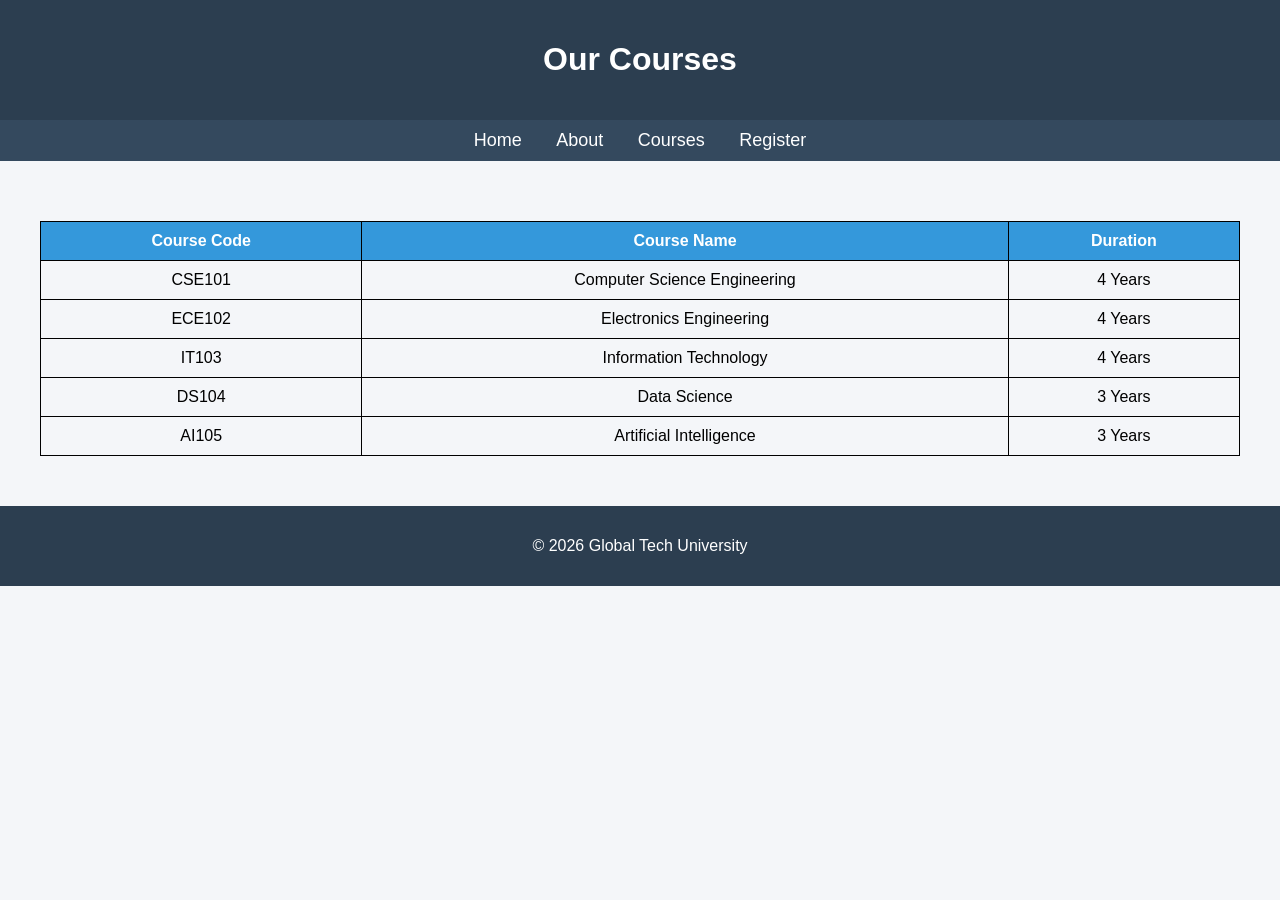
<file: courses.html>
<!DOCTYPE html>
<html>
<head>
<title>Courses</title>
<link rel="stylesheet" href="style.css">
</head>

<body>

<header>
<h1>Our Courses</h1>
</header>

<nav>
<a href="index.html">Home</a>
<a href="about.html">About</a>
<a href="courses.html">Courses</a>
<a href="register.html">Register</a>
</nav>

<div class="container">

<table>

<tr>
<th>Course Code</th>
<th>Course Name</th>
<th>Duration</th>
</tr>

<tr>
<td>CSE101</td>
<td>Computer Science Engineering</td>
<td>4 Years</td>
</tr>

<tr>
<td>ECE102</td>
<td>Electronics Engineering</td>
<td>4 Years</td>
</tr>

<tr>
<td>IT103</td>
<td>Information Technology</td>
<td>4 Years</td>
</tr>

<tr>
<td>DS104</td>
<td>Data Science</td>
<td>3 Years</td>
</tr>

<tr>
<td>AI105</td>
<td>Artificial Intelligence</td>
<td>3 Years</td>
</tr>

</table>

</div>

<footer>
<p>© 2026 Global Tech University</p>
</footer>

</body>
</html>
</file>
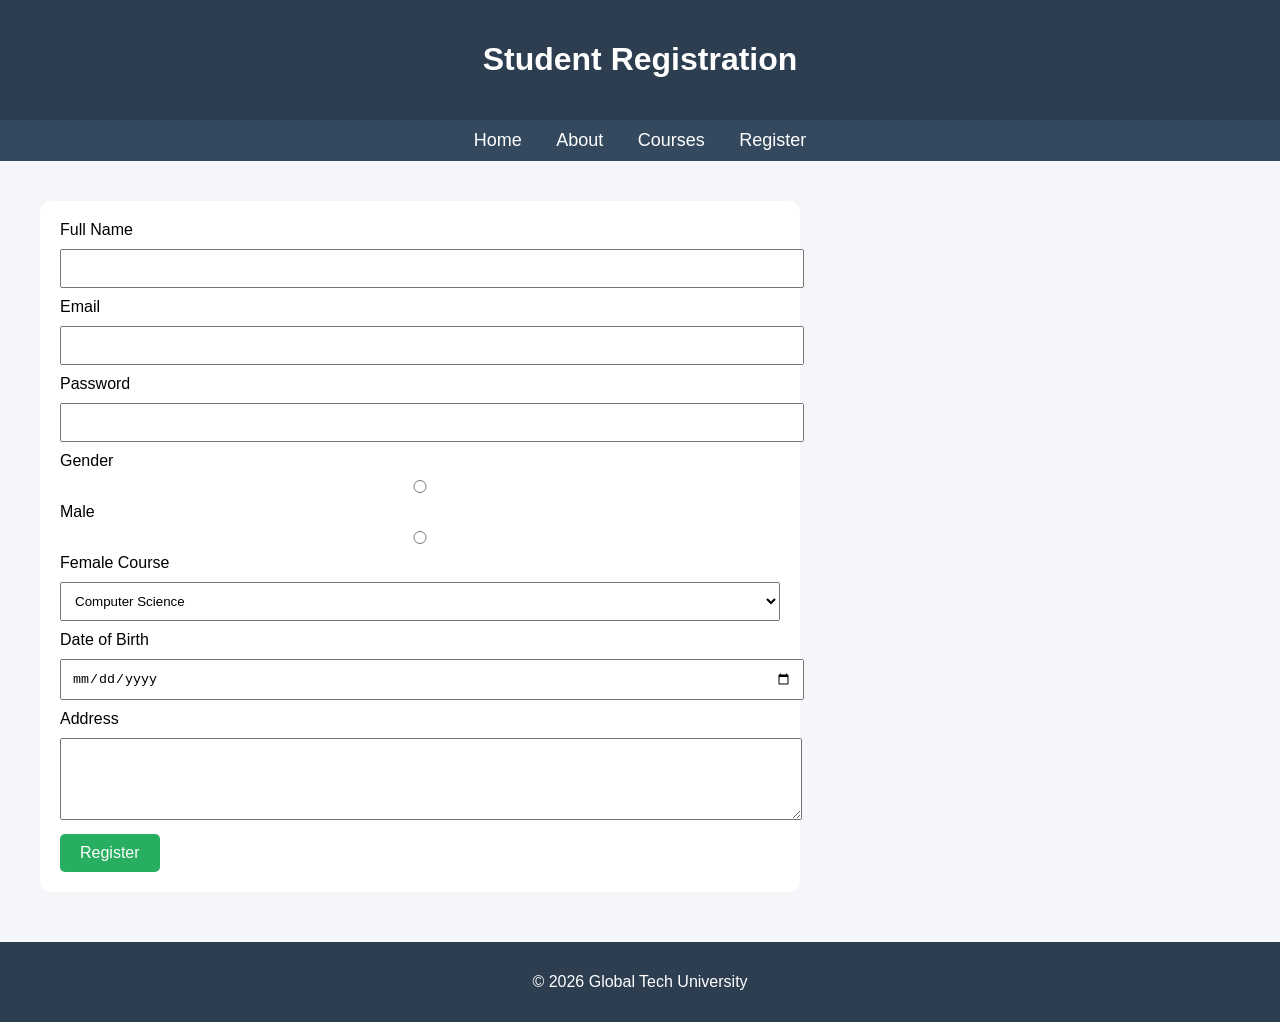
<file: register.html>
<!DOCTYPE html>
<html>
<head>
<title>Student Registration</title>
<link rel="stylesheet" href="style.css">
</head>

<body>

<header>
<h1>Student Registration</h1>
</header>

<nav>
<a href="index.html">Home</a>
<a href="about.html">About</a>
<a href="courses.html">Courses</a>
<a href="register.html">Register</a>
</nav>

<div class="container">

<form>

<label>Full Name</label>
<input type="text" required>

<label>Email</label>
<input type="email" required>

<label>Password</label>
<input type="password" required>

<label>Gender</label>
<input type="radio" name="gender"> Male
<input type="radio" name="gender"> Female

<label>Course</label>
<select>
<option>Computer Science</option>
<option>Information Technology</option>
<option>Data Science</option>
<option>Artificial Intelligence</option>
</select>

<label>Date of Birth</label>
<input type="date">

<label>Address</label>
<textarea rows="4"></textarea>

<button type="submit">Register</button>

</form>

</div>

<footer>
<p>© 2026 Global Tech University</p>
</footer>

</body>
</html>
</file>
<file: style.css>
body{
    font-family: Arial, sans-serif;
    margin:0;
    background-color:#f4f6f9;
}


header{
    background:#2c3e50;
    color:white;
    padding:20px;
    text-align:center;
}


nav{
    background:#34495e;
    padding:10px;
    text-align:center;
}

nav a{
    color:white;
    text-decoration:none;
    margin:15px;
    font-size:18px;
}

nav a:hover{
    color:#f1c40f;
}


.container{
    padding:20px;
    margin:20px;
}

img{
    width:100%;
    max-width:600px;
    border-radius:10px;
    margin-top:10px;
}


footer{
    background:#2c3e50;
    color:white;
    text-align:center;
    padding:15px;
    margin-top:30px;
}


table{
    width:100%;
    border-collapse:collapse;
    margin-top:20px;
}

table, th, td{
    border:1px solid black;
}

th{
    background:#3498db;
    color:white;
    padding:10px;
}

td{
    padding:10px;
    text-align:center;
}


form{
    background:white;
    padding:20px;
    width:60%;
    border-radius:10px;
}

input, select, textarea{
    width:100%;
    padding:10px;
    margin:10px 0;
}


button{
    background:#27ae60;
    color:white;
    border:none;
    padding:10px 20px;
    border-radius:5px;
    font-size:16px;
}

button:hover{
    background:#2ecc71;
}
</file>
